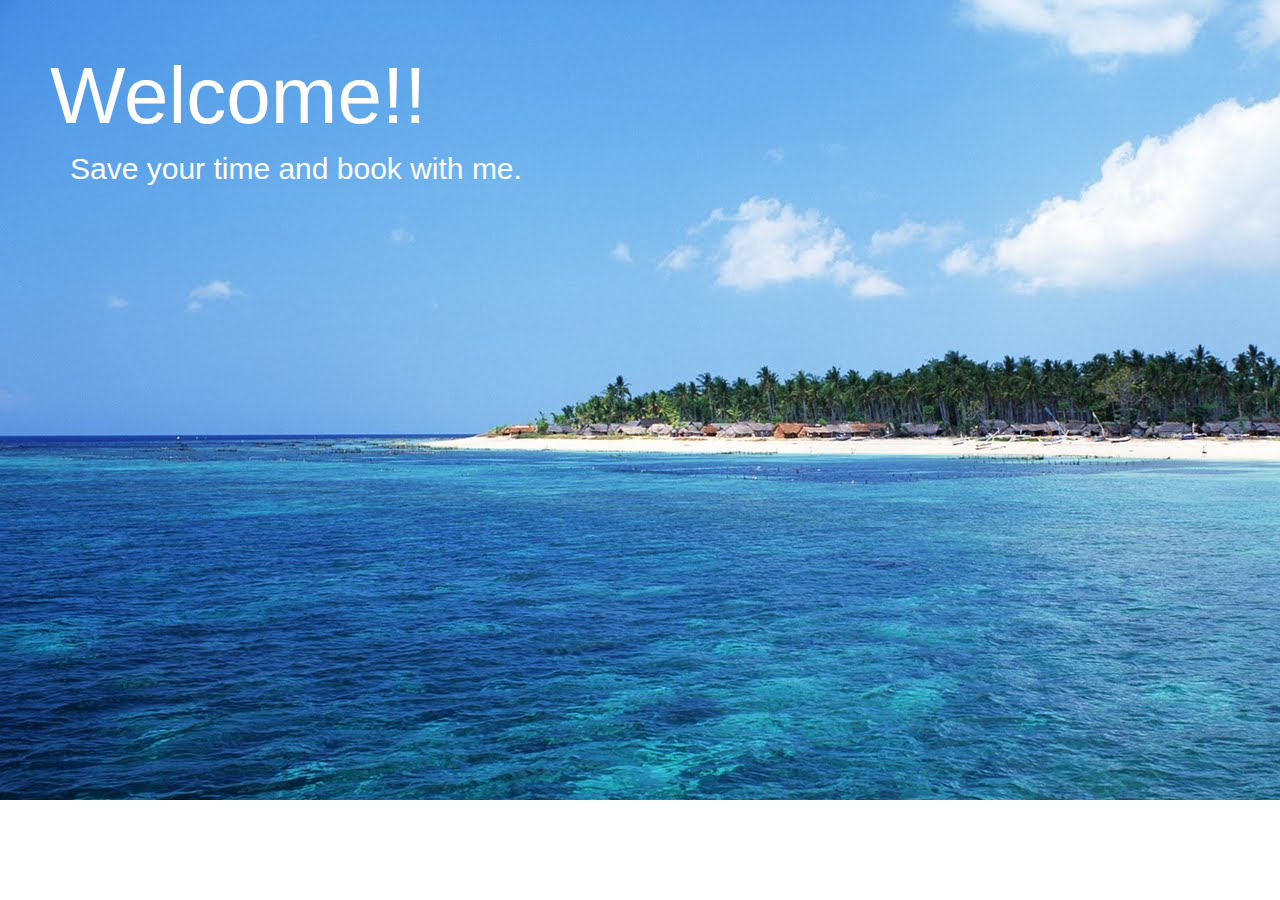
<file: tcdproject/html/index.html>
<!DOCTYPE html>
<html>
<head>
    <!-- needed to scale tablet display -->
    <meta name="viewport"
          content="initial-scale = 1.333,
          minimum-scale = 1.333,
          maximum-scale = 1.333" />
    <!-- application css -->
    <link media="screen" href="css/style.css" rel="stylesheet" type="text/css">

</head>
<body class="unselectable">
    <div class="tabletsized" id="intro" style="display:inline" onclick="toPage('survey')">
		<div class="indexPageTitle">
			Welcome!!
		</div>
		<div class="indexPageDescription">
			Save your time and book with me.
		</div>
		<!--
		<div>
			or
		</div>
		<div class="indexPageDescription">
			let me help you 
		</div>
		<!--
        <div id="buttons" class="centered" style="display:none">
            <button class="levelbutton" data-level="0">zero</button>
            <button class="levelbutton" data-level="1">one</button>
            <button class="levelbutton" data-level="2">two</button>
            <button class="levelbutton" data-level="3">three</button>
        </div>
		-->
        <div id="noservice" class="centered" style="display:none">
            Service ALMyService not found :(
        </div>
    </div>
	
    <div class="tabletsized" id="survey" style="display:none" onclick="toPage('product')">
		<div class="surveyPageTitle">
			Please choose a style that best suits you
		</div>
		<div class="surveyLeft">
			<div class="surveyBlock">
				<div class="surveyTitle">Luxury</div>
				<img class="surveyImage" src="lux.jpg">
			</div>
			<div class="surveyBlock">
				<div class="surveyTitle">Spacious</div>
				<img class="surveyImage" src="spa.jpg">
			</div>
		</div>
		<div class="surveyRight">
			<div class="surveyBlock">
				<div class="surveyTitle">Good View</div>
				<img class="surveyImage" src="view.jpg">
			</div>
			<div class="surveyBlock">
				<div class="surveyTitle">Economy</div>
				<img class="surveyImage" src="econ.jpg">
			</div>
		</div>
    </div>
	
    <div class="tabletsized" id="product" style="display:none" onclick="toPage('checkout')">
		<div class="productPageTitle">
			Choose from one of the options
		</div>
		<div class="product">
			<img src="dbq.jpg" class="productImage">
			<div class="description">
				Room#1257 - double queen - $250
			</div>
		</div>
		<div class="product">
			<img src="dbq.jpg" class="productImage">
			<div class="description">
				Room#557 - double queen - $150
			</div>
		</div>
		<div class="product">
			<img src="sk.jpg" class="productImage">
			<div class="description">
				Room#707 - single king - $200
			</div>
		</div>
    </div>
	
    <div class="tabletsized" id="checkout" style="display:none" onclick="toPage('thankyou')">
		<div class="productPageTitle">
			Lets ring you up
		</div>
		<form id="checkout" method="post" action="/checkout">
		  <div id="payment-form"></div>
		  <input class="submitButton" type="submit" value="Purchase">
		</form>

		<script src="https://js.braintreegateway.com/js/braintree-2.28.0.min.js"></script>
		<script>
		// We generated a client token for you so you can test out this code
		// immediately. In a production-ready integration, you will need to
		// generate a client token on your server (see section below).
		var clientToken = "[base64]";

		braintree.setup(clientToken, "dropin", {
		  container: "payment-form"
		});
		</script>
    </div>
	
    <div class="tabletsized" id="thankyou" style="display:none" onclick="toPage('intro')">
		<div class="thankyouPageTitle">
			Thank You<br />
			Your booking number is 001<br />
			Your hotel room is 707
		</div>
    </div>
	
    <!-- qimessaging & jquery stuff -->
    <script src="js/jquery-1.11.0.min.js"></script>
    <script src="js/robotutils.js"></script>
    <script src="js/main.js"></script>
    <!-- application script call -->
</body>
</html>
</file>
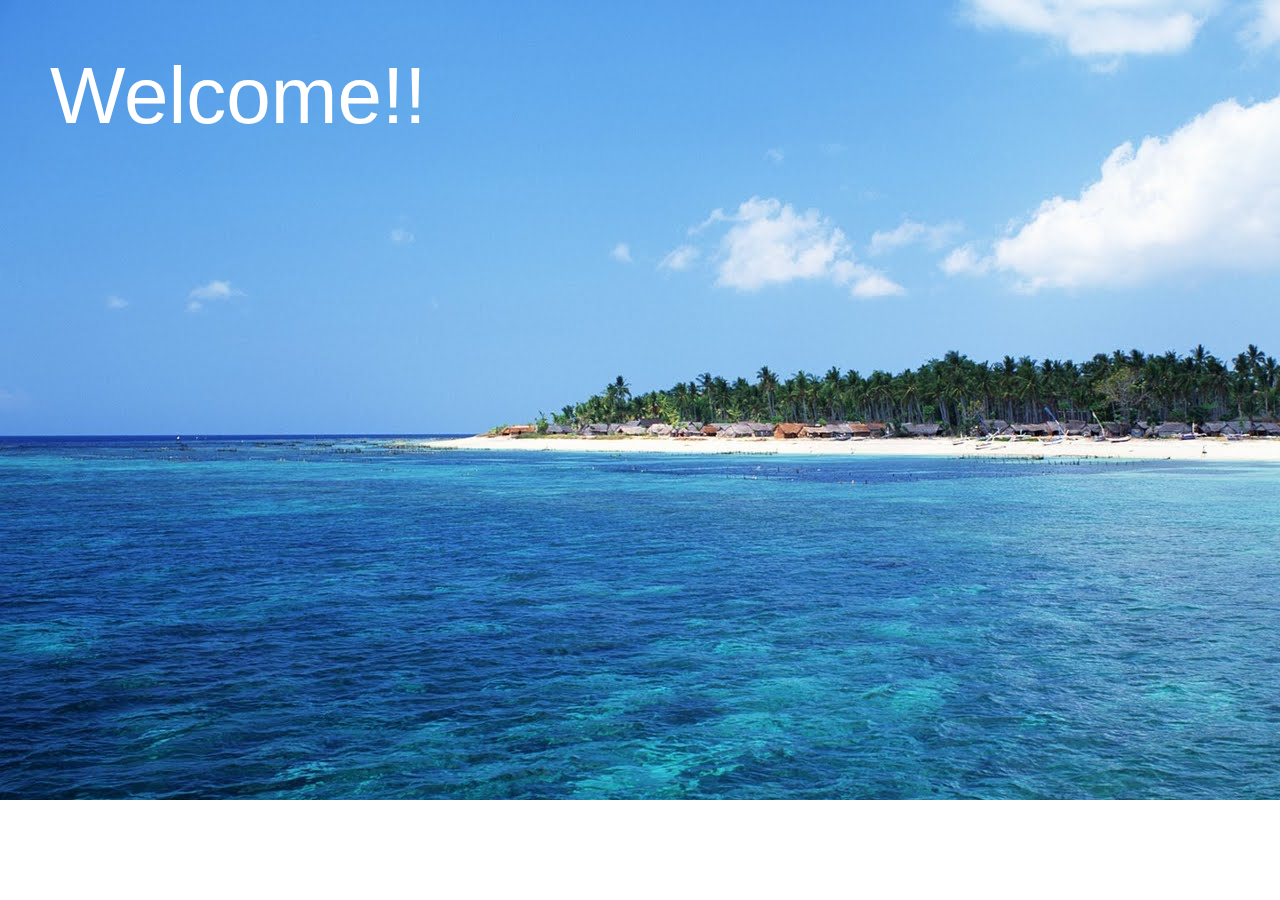
<file: tcdproject/jerry-behavior/html/index.html>
<!DOCTYPE html>
<html>
<head>
    <!-- needed to scale tablet display -->
    <meta name="viewport"
          content="initial-scale = 1.333,
          minimum-scale = 1.333,
          maximum-scale = 1.333" />

    <!-- application css -->
    <link media="screen" href="css/style.css" rel="stylesheet" type="text/css">

</head>
<body class="unselectable">
    <div class="tabletsized" >
	<div class="indexPageTitle">
		Welcome!!
	</div>
		<!--
        <div id="buttons" class="centered" style="display:none">
            <button class="levelbutton" data-level="0">zero</button>
            <button class="levelbutton" data-level="1">one</button>
            <button class="levelbutton" data-level="2">two</button>
            <button class="levelbutton" data-level="3">three</button>
        </div>
		-->
        <div id="noservice" class="centered" style="display:none">
            Service ALMyService not found :(
        </div>
    </div>
    <!-- qimessaging & jquery stuff -->
    <script src="js/jquery-1.11.0.min.js"></script>
    <script src="js/robotutils.js"></script>
    <script src="js/main.js"></script>
    <!-- application script call -->
	
</body>
</html>
</file>
<file: tcdproject/html/css/style.css>
* {
-webkit-tap-highlight-color: rgba(0, 0, 0, 0); 
}

body{
  margin: 0px;
  background: white;
}

.centered {
  position: absolute;
  top: 50%;
  left: 50%;
  margin-right: -50%;
  transform: translate(-50%, -50%);
  text-align: center;
}

.levelbutton {
  border-radius: 25px;
  display: inline-block;
  width: 250px;
  height: 100px;
  background-color: blue;
  color: white;
  text-align: center;
  font-family: Arial, Helvetica, sans-serif;
  font-size: 35px;
  font-style: normal;
  font-weight: bold;
  line-height: 50px;
}

.levelbutton.clicked {
  background-color: grey;
}

.levelbutton.clicked.highlighted {
  background-color: darkblue;
}

.tabletsized {
  width: 1280px;
  height: 800px;
  position: absolute;
}

#exit {
  font-size: 100px;
  position: absolute;
  top: 0px;
  right: 15px;
}


/*========================================================*/

.indexPageTitle{
	color: white;
	margin: 50px 0 0 50px;
	font-size: 80px;
	font-family: arial;
}

.indexPageDescription{
	color: white;
	margin: 10px 0 0 70px;
	font-size: 30px;
	font-family: arial;
}

.surveyPageTitle{
    text-align: center;
    color: white;
    margin: 15px 0 15px 0;
    font-size: 30px;
    font-family: arial;
}

.surveyLeft{
    float: left;
    width: 25%;
    margin-left: 5%;
}

.surveyRight{
	float: right;
	width: 25%;
	margin-right: 20%;
}

.surveyBlock{
    float: left;
    width: 500px;
    height: 350px;
    background: rgba(0,0,0,0.8);
	margin-bottom: 15px;
}

.surveyImage{
    float: left;
    width: 400px;
    height: 275px;
    margin: 10px 0 0 50px;
}

.surveyTitle{
    text-align: center;
    margin: 10px 0 0 0;
	color: white;
}

.productPageTitle{
    text-align: center;
    color: white;
    margin: 15px 0 15px 0;
    font-size: 30px;
    font-family: arial;
}

.product{
    float: left;
    width: 1230px;
    height: 200px;
    background: rgba(0,0,0,0.8);
    margin-bottom: 15px;
    margin-left: 20px;
}

.productImage{
    float: left;
    width: 300px;
    height: 175px;
    margin: 10px 0 0 50px;
}

.description{
    color: white;
    margin: 50px;
    text-align: center;
    font-size: 30px;
}

.submitButton{
    background-color: #009CDE;
    margin: 20px;
    font-size: 40px;
    width: 400px;
    margin-left: 430px;
    border: 5px solid white;
    border-radius: 5px;
    color: white;
    font-weight: bold;
    font-style: italic;
}

.thankyouPageTitle{
    text-align: center;
    color: white;
    margin: 150px 0 0 0;
    font-size: 100px;
    font-family: arial;
}

#intro{
	background-image: url("../intro-bg.jpg");
}

#survey{
	background-image: url("../survey-bg.jpg");
}

#product{
	background-image: url("../product-bg.jpg");
	background-size: 100% 100%;
	background-repeat: no-repeat;
}

#checkout{
	background-image: url("../product-bg.jpg");
	background-size: 100% 100%;
	background-repeat: no-repeat;
}

#thankyou{
	background-image: url("../ty-bg.jpg");
	background-size: 100% 100%;
	background-repeat: no-repeat;
}
</file>
<file: tcdproject/jerry-behavior/html/css/style.css>
* {
-webkit-tap-highlight-color: rgba(0, 0, 0, 0); 
}

body{
  margin: 0px;
  background: white;
}

.centered {
  position: absolute;
  top: 50%;
  left: 50%;
  margin-right: -50%;
  transform: translate(-50%, -50%);
  text-align: center;
}

.levelbutton {
  border-radius: 25px;
  display: inline-block;
  width: 250px;
  height: 100px;
  background-color: blue;
  color: white;
  text-align: center;
  font-family: Arial, Helvetica, sans-serif;
  font-size: 35px;
  font-style: normal;
  font-weight: bold;
  line-height: 50px;
}

.levelbutton.clicked {
  background-color: grey;
}

.levelbutton.clicked.highlighted {
  background-color: darkblue;
}

.tabletsized {
  background-image: url("../intro-bg.jpg");
  width: 1280px;
  height: 800px;
  position: absolute;
}

#exit {
  font-size: 100px;
  position: absolute;
  top: 0px;
  right: 15px;
}


/*========================================================*/

.indexPageTitle{
	color: white;
	margin: 50px 0 0 50px;
	font-size: 80px;
	font-family: arial;
}
</file>
